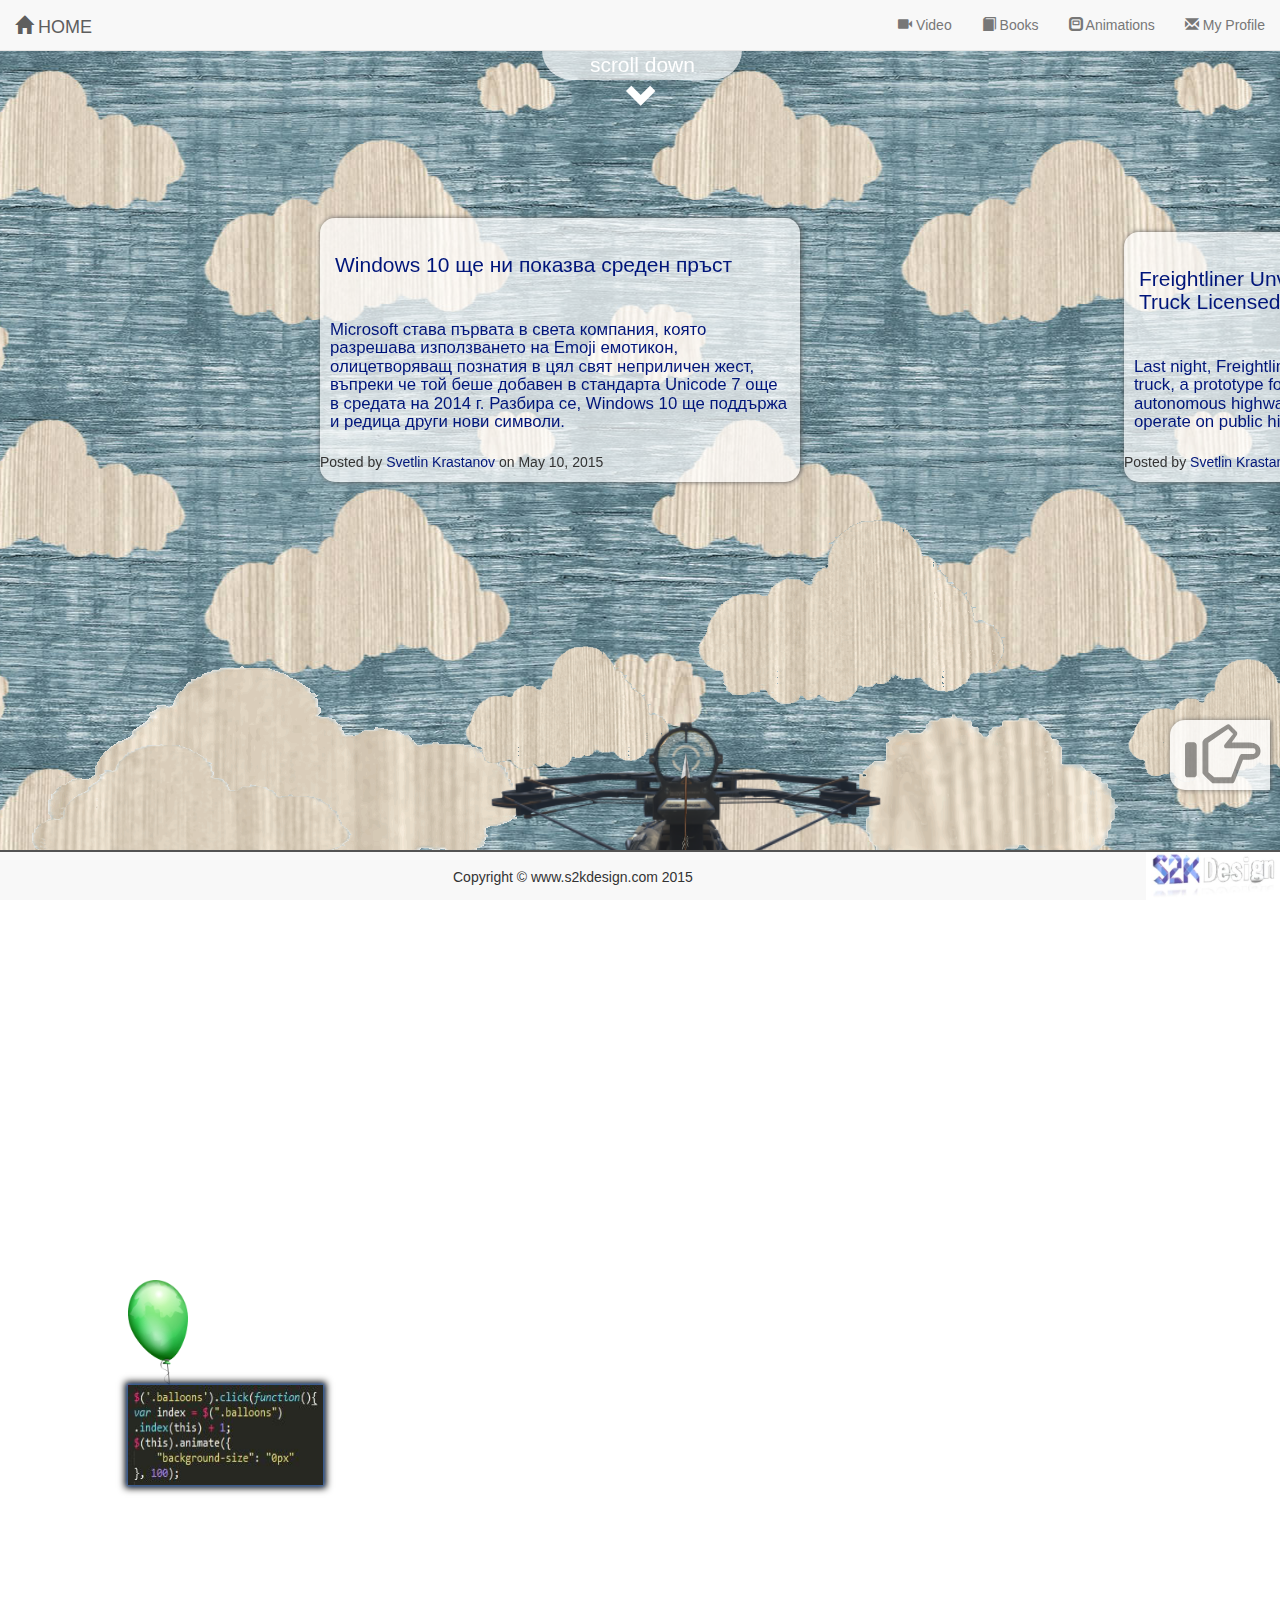
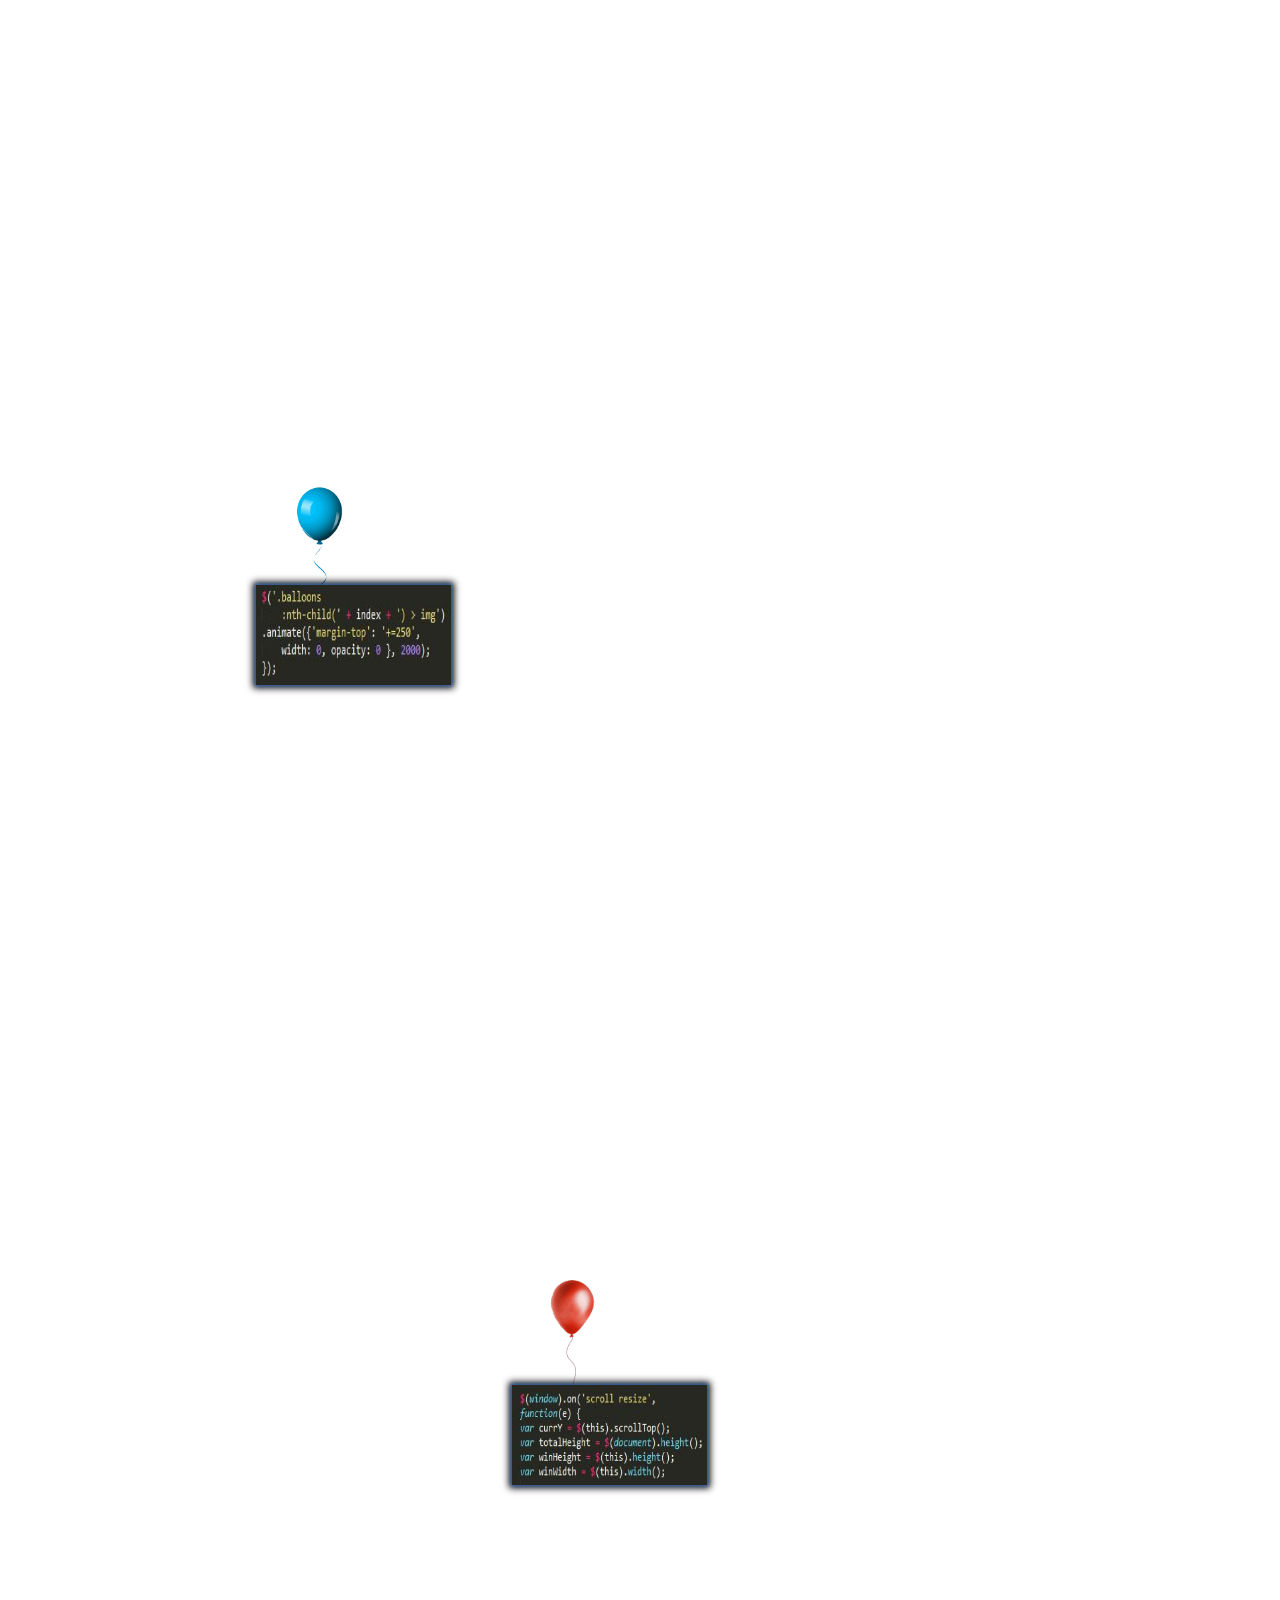
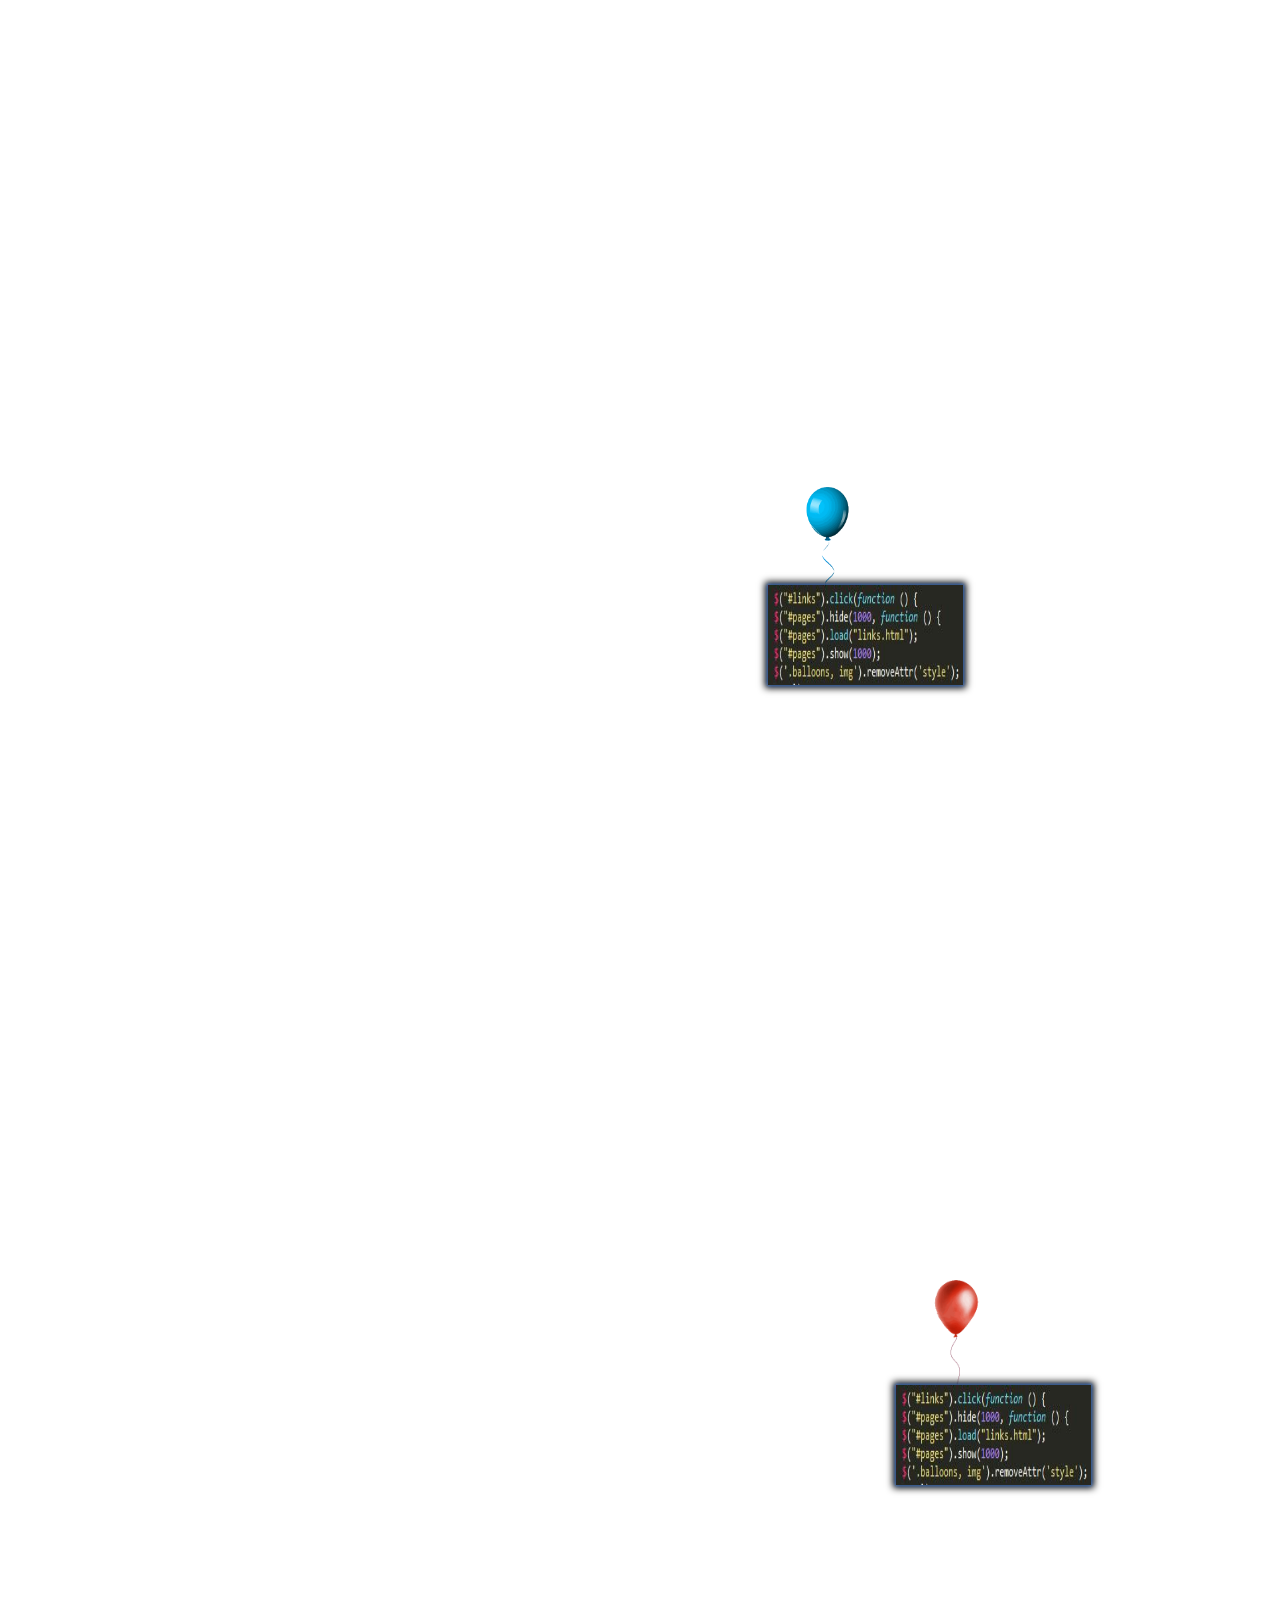
<file: SiteScrollDownEffect/index.html>
﻿<!DOCTYPE html>
<html>

<head prefix="og: http://ogp.me/ns#">
    <meta charset="utf-8">
    <meta http-equiv="X-UA-Compatible" content="IE=edge">
    <meta name="viewport" content="width=device-width, initial-scale=1">
    <title>s2kdesign.com</title>
    <link rel="shortcut icon" href="favicon.ico" />
    <meta http-equiv="X-Clacks-Overhead" content="GNU Terry Pratchett" />
    <!-- for IE and win -->
    <meta name="application-name" content="s2kdesign.com" />
    <meta name="msapplication-config" content="browserconfig.xml" />

    <!-- for Google -->
    <meta name="description" content="If you are interested in programming or just want to learn something about how the internet works , maybe this page is for you . A blog with resources such as books and videos related to programming ." />
    <meta name="keywords" content="CSS, Html, php5, csharp, C#, visual studio, .net, asp.net, svetlin, krastanov, svetlin krastanov, php, video, лекции, книги, javascript" />
    <meta name="author" content="Светлин Кръстанов" />
    <!-- for Facebook -->
    <meta property="og:title" content="www.s2kdesign.com" />
    <meta property="og:type" content="article" />
    <meta property="og:image" content="http://s2kdesign.com/images/sociallogomenu.jpg" />
    <meta property="og:url" content="http://s2kdesign.com/" />
    <meta property="og:description" content="If you are interested in programming or just want to learn something about how the internet works , maybe this page is for you . A blog with resources such as books and videos related to programming ." />
    <!-- for Twitter -->
    <meta name="twitter:card" content="summary" />
    <meta name="twitter:title" content="www.s2kdesign.com" />
    <meta name="twitter:description" content="If you are interested in programming or just want to learn something about how the internet works , maybe this page is for you . A blog with resources such as books and videos related to programming ." />
    <meta name="twitter:image" content="http://s2kdesign.com/images/sociallogomenu.jpg" />

    <link rel="stylesheet" href="css/style.min.css" />
    <link href="css/bootstrap.min.css" rel="stylesheet" />
</head>

<body>
    <!-- Navigation -->
    <nav class="navbar navbar-default navbar-custom navbar-fixed-top">
        <div class="container-fluid">
            <!-- Brand and toggle get grouped for better mobile display -->
            <div class="navbar-header page-scroll">
                <button type="button" class="navbar-toggle" data-toggle="collapse" data-target="#bs-example-navbar-collapse-1">
                    <span class="sr-only">Toggle navigation</span>
                    <span class="icon-bar"></span>
                    <span class="icon-bar"></span>
                    <span class="icon-bar"></span>
                </button>
                <a id="news" class="navbar-brand" href="#"><span class="glyphicon glyphicon-home buttons-header-glyph"></span> HOME</a>
            </div>

            <!-- Collect the nav links, forms, and other content for toggling -->
            <div class="collapse navbar-collapse" id="bs-example-navbar-collapse-1">
                <ul class="nav navbar-nav navbar-right">
                    <li>
                        <a href="#" id="clips"><span class="glyphicon glyphicon-facetime-video buttons-header-glyph"></span><span class="buttons-header"> Video</span></a>
                    </li>
                    <li>
                        <a href="#" id="books"><span class="glyphicon glyphicon-book buttons-header-glyph"></span><span class="buttons-header"> Books</span></a>
                    </li>
                    <li>

                        <a href="animations/index.html"><span class="glyphicon glyphicon-modal-window buttons-header-glyph"></span><span class="buttons-header"> Animations</span></a>
                    </li>

                    <li>
                        <a href="profile/index.html"><span class="glyphicon glyphicon-envelope buttons-header-glyph"></span><span class="buttons-header"> My Profile</span></a>
                    </li>
                </ul>
            </div>
            <!-- /.navbar-collapse -->
        </div>
        <!-- /.container -->
    </nav>

    <div class="scrollDown"><span id="scrollButton"><span>scroll down</span><span class="glyphicon glyphicon-chevron-down"></span></span> </div>

    <div class="crossbow"><img src="images/crossbow1.png" alt="crossbow s2kdesign" /> <div class="arrow"></div></div>
    <div class="horizon scroll">

        <img src="images/clouds/scroll1.png" alt="" />
    </div>
    <div class="allBalloons">
        <div class="balloons ballonOne">
            <img src="images/scripts/ballons_parrent.JPG" />
        </div>
        <div class="balloons ballonTwo">
            <img src="images/scripts/ballons_child.JPG" />
        </div>
        <div class="balloons ballonTree">
            <img src="images/scripts/jinvert.JPG" />
        </div>
        <div class="balloons ballonFour">
            <img src="images/scripts/page.JPG" />
        </div>
        <div class="balloons ballonFive">
            <img src="images/scripts/page.JPG" />
        </div>
    </div>
    <div class="middle scroll">
        <div id="pages">
            <div class="post-preview">
                <a href="post.html">
                    <h2 class="post-title">
                        Windows 10 ще ни показва среден пръст
                    </h2>
                    <h3 class="post-subtitle">
                        Microsoft става първата в света компания, която разрешава използването на Emoji емотикон, олицетворяващ познатия в цял свят неприличен жест, въпреки че той беше добавен в стандарта Unicode 7 още в средата на 2014 г. Разбира се, Windows 10 ще поддържа и редица други нови символи.
                    </h3>
                </a>
                <p class="post-meta">Posted by <a href="#">Svetlin Krastanov</a> on May 10, 2015</p>
            </div>

            <div class="post-preview">
                <a href="http://spectrum.ieee.org/cars-that-think/transportation/self-driving/freightliner-unveils-first-autonomous-semitruck-licensed-to-drive-itself-on-highways">
                    <h2 class="post-title">
                        Freightliner Unveils First Autonomous Semi-Truck Licensed to Drive Itself on Highways
                    </h2>
                    <h3 class="post-subtitle">
                        Last night, Freightliner introduced the world to its Inspiration truck, a prototype for the first semi-truck capable of fully autonomous highway driving that's been officially licensed to operate on public highways in Nevada.
                    </h3>
                </a>
                <p class="post-meta">Posted by <a href="#">Svetlin Krastanov</a> on May 8, 2015</p>
            </div>

            <div class="post-preview">
                <a href="http://smartnews.bg/microsoft-%D0%BE%D1%87%D0%B0%D0%BA%D0%B2%D0%B0-windows-10-%D0%B4%D0%B0-%D0%B1%D1%8A%D0%B4%D0%B5-%D0%BD%D0%B0-1-%D0%BC%D0%BB%D1%80%D0%B4-%D1%83%D1%81%D1%82%D1%80%D0%BE%D0%B9%D1%81%D1%82%D0%B2%D0%B0/">
                    <h2 class="post-title">
                        Майкрософт къртят мивки от всякъде. Безплатни системи, с безплатни ъпдейти и покриване на огромна част от пазара.
                    </h2>
                    <h3 class="post-subtitle">
                        Microsoft има големи надежди за Windows 10 и иска новата версия на операционната система да бъде най-успешната до момента. Днес Тери Майерсън заяви, че Microsoft иска да види Windows 10 на 1 млрд. устройства в рамките на следващите две или три години след пускането й.
                    </h3>
                </a> 
                <p class="post-meta">Posted by <a href="#">Svetlin Krastanov</a> on May 6, 2015</p>
            </div>

            <div class="post-preview">
                <a href="http://nauka.offnews.bg/news/%D0%9D%D0%BE%D0%B2%D0%B8%D0%BD%D0%B8_1/%D0%9D%D0%90%D0%A1%D0%90-%D1%83%D1%81%D0%BF%D0%B5%D1%88%D0%BD%D0%BE-%D0%B5-%D1%82%D0%B5%D1%81%D1%82%D0%B2%D0%B0%D0%BB%D0%B0-%D0%B8-%D0%B2%D1%8A%D0%B2-%D0%B2%D0%B0%D0%BA%D1%83%D1%83%D0%BC-%D0%BD%D0%B5%D0%B2%D1%8A%D0%B7%D0%BC%D0%BE%D0%B6%D0%BD%D0%B8%D1%8F-%D0%B4%D0%B2%D0%B8%D0%B3%D0%B0%D1%82%D0%B5%D0%BB-EmDrive_10040.html">
                    <h2 class="post-title">
                        Пичовете от НАСА счупиха физиката, с концепцията за "Warp" двигател - деформиращ пространство-времето двигател... Само преди няколко дни обявиха че очакват да намерят извънземен живот до 2025, като първото търсене ще е през 2021 година, а сега дори показаха че са го взели съвсем на сериозно.
                    </h2>
                    <h3 class="post-subtitle">
                        НАСА успешно е тествала и във вакуум "невъзможния" двигател EmDrive
                    </h3>
                </a>
                <p class="post-meta">Posted by <a href="#">Svetlin Krastanov</a> on May 4, 2015</p>
            </div>
        </div>
        <img src="images/clouds/scroll1.png" alt="" />
    </div>


    <div class="front scroll">
        <img src="images/clouds/scroll1.png" alt="" />
    </div>

    <div id="arrowLeft" class="glyphicon glyphicon-hand-left"></div>
    <div id="arrowRight" class="glyphicon glyphicon-hand-right"></div>

    <div class="footer">
        <span class="social-icons" >
           
        </span>
        <p>Copyright &copy; www.s2kdesign.com 2015</p>
        <img src="images/logo.jpg" alt="s2kdesign" />
    </div>
    <!--Script Jquery-->
    <script src="https://ajax.googleapis.com/ajax/libs/jquery/1.11.2/jquery.min.js"></script>
    <!--Script horizontal nav-->
    <script type="text/javascript" src="js/jquery.jInvertScroll.js"></script>
    <!--Script menu click-->
    <script src="js/changepage.js"></script>
    <script type="text/javascript">
        (function ($) {
            $.jInvertScroll(['.scroll'],        // an array containing the selector(s) for the elements you want to animate
                {
                    height: 6000,                   // optional: define the height the user can scroll, otherwise the overall length will be taken as scrollable height
                    onScroll: function (percent) {   //optional: callback function that will be called when the user scrolls down, useful for animating other things on the page
                        console.log(percent);
                        if (percent > 0.200) {

                        }
                        else {

                        }

                        if (percent > 0.755) {
                            $("#arrowLeft").fadeIn();
                            $("#arrowRight").fadeOut();
                            $("#scrollButton").fadeOut(function () {
                                $(this).replaceWith('<span id="scrollButton"><span>scroll up</span><span class="glyphicon glyphicon-chevron-up"></span></span>')
                            });
                        }
                        else {
                            $("#arrowRight").fadeIn();
                            $("#arrowLeft").fadeOut();
                            $("#scrollButton").fadeIn(function () {
                                $(this).replaceWith('<span id="scrollButton"><span>scroll down</span><span class="glyphicon glyphicon-chevron-down"></span></span>')
                            });
                        }
                    }
                });
        }(jQuery));
    </script>
    <script>
        (function (i, s, o, g, r, a, m) {
            i['GoogleAnalyticsObject'] = r; i[r] = i[r] || function () {
                (i[r].q = i[r].q || []).push(arguments)
            }, i[r].l = 1 * new Date(); a = s.createElement(o),
            m = s.getElementsByTagName(o)[0]; a.async = 1; a.src = g; m.parentNode.insertBefore(a, m)
        })(window, document, 'script', '//www.google-analytics.com/analytics.js', 'ga');

        ga('create', 'UA-55882898-1', 'auto');
        ga('send', 'pageview');

    </script>
    <script src="js/bootstrap.min.js"></script>

</body>

</html>
</file>
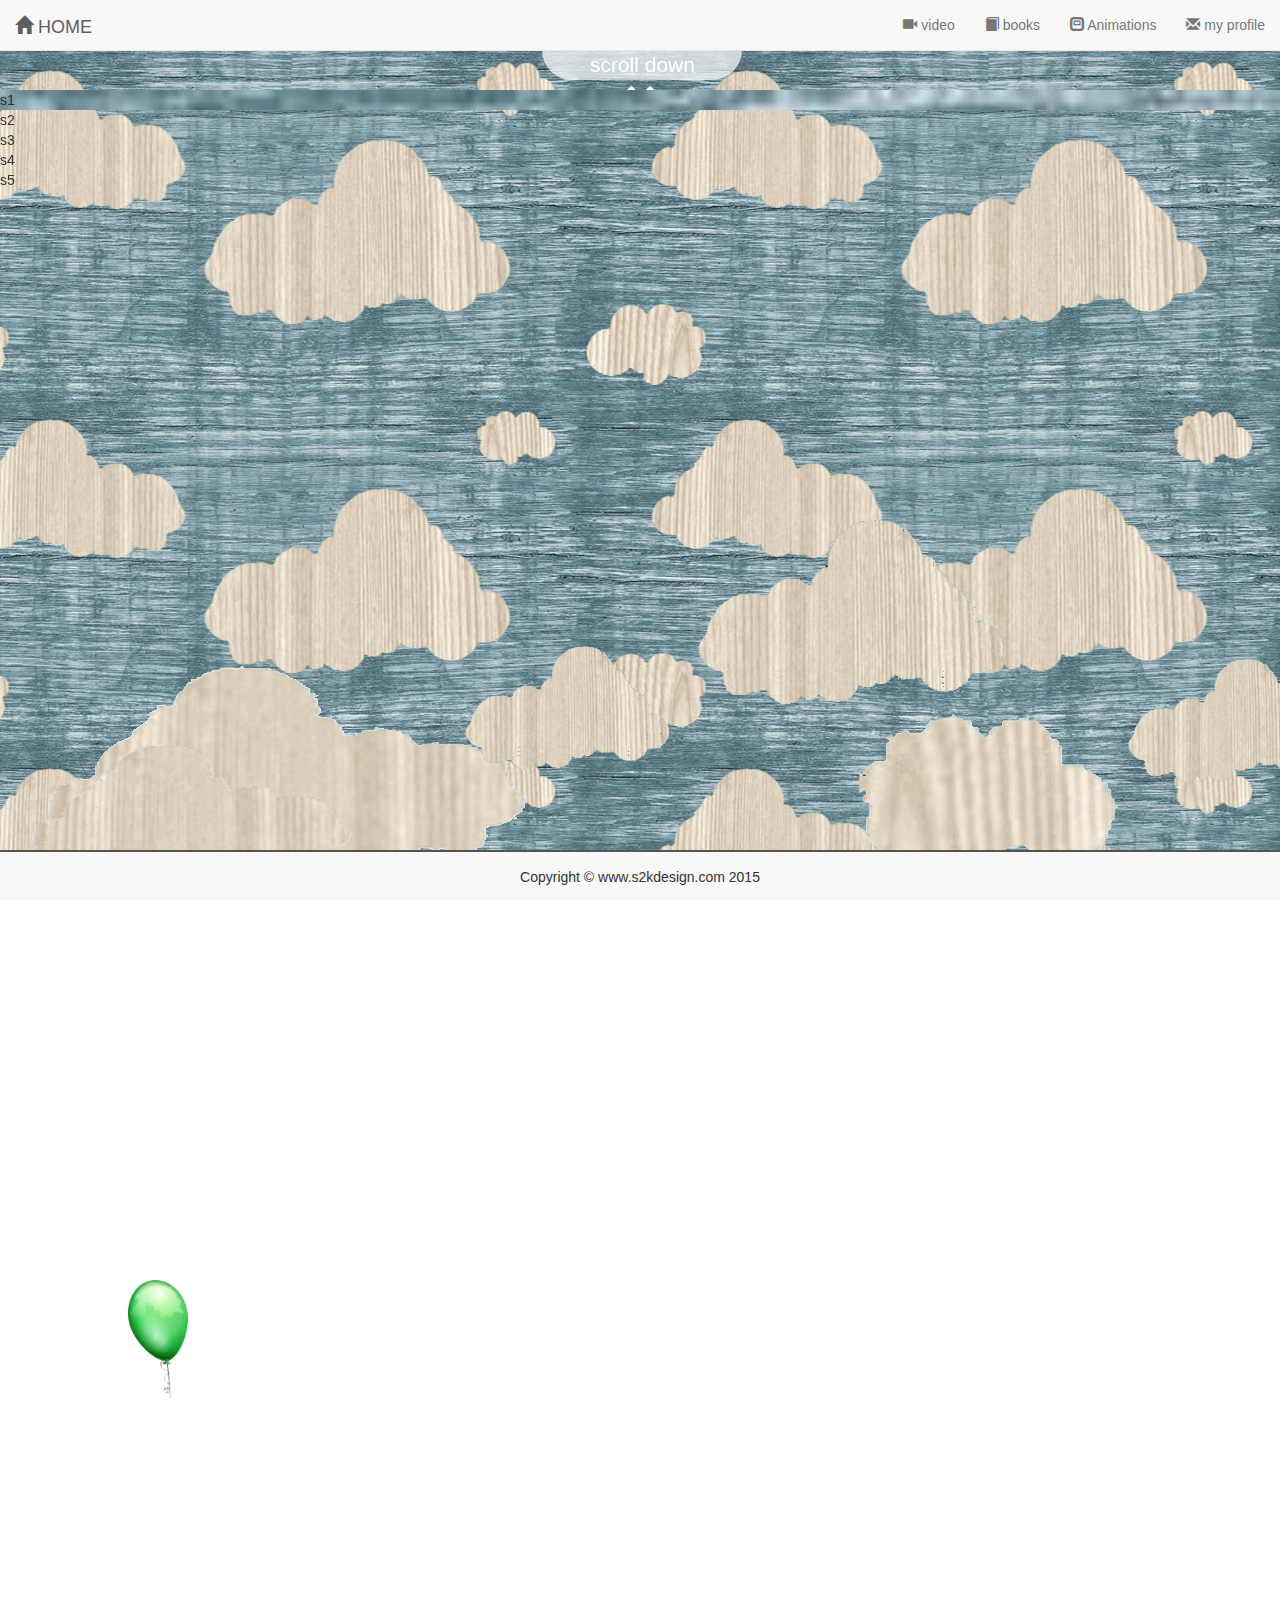
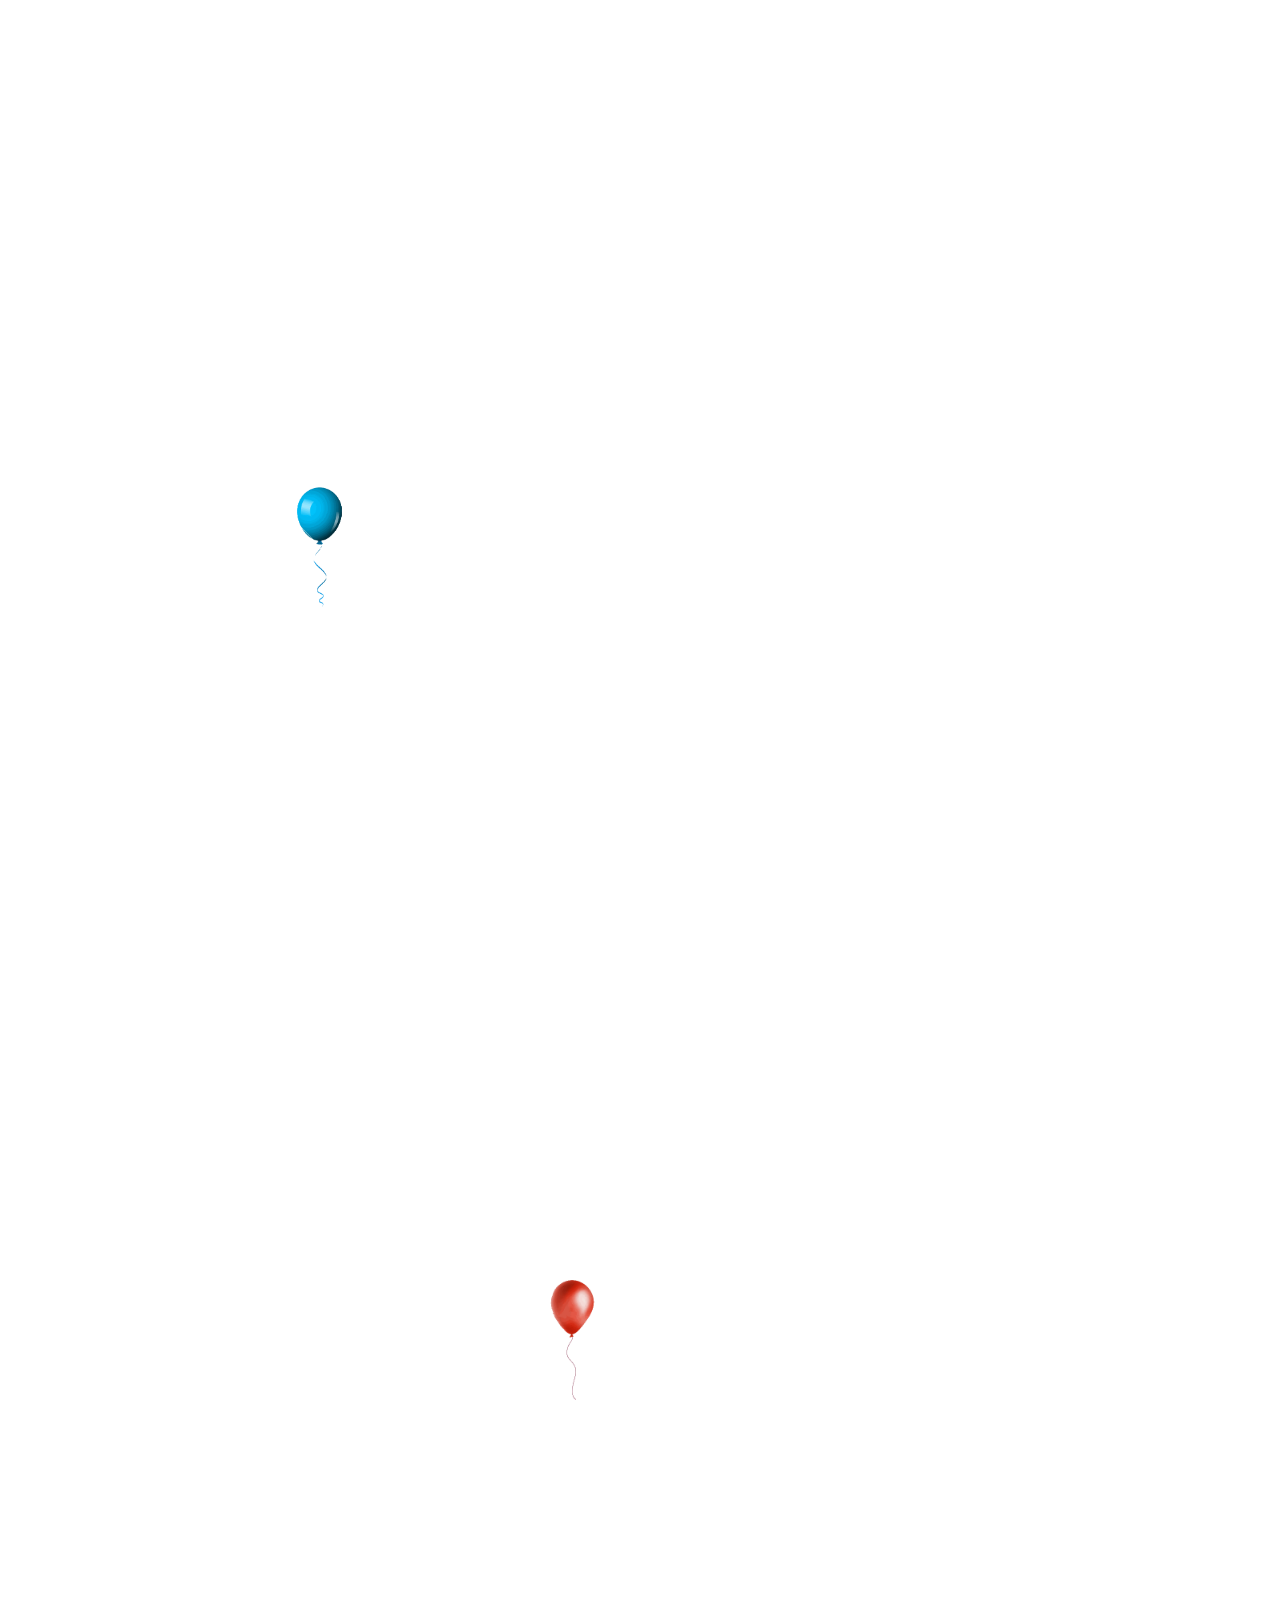
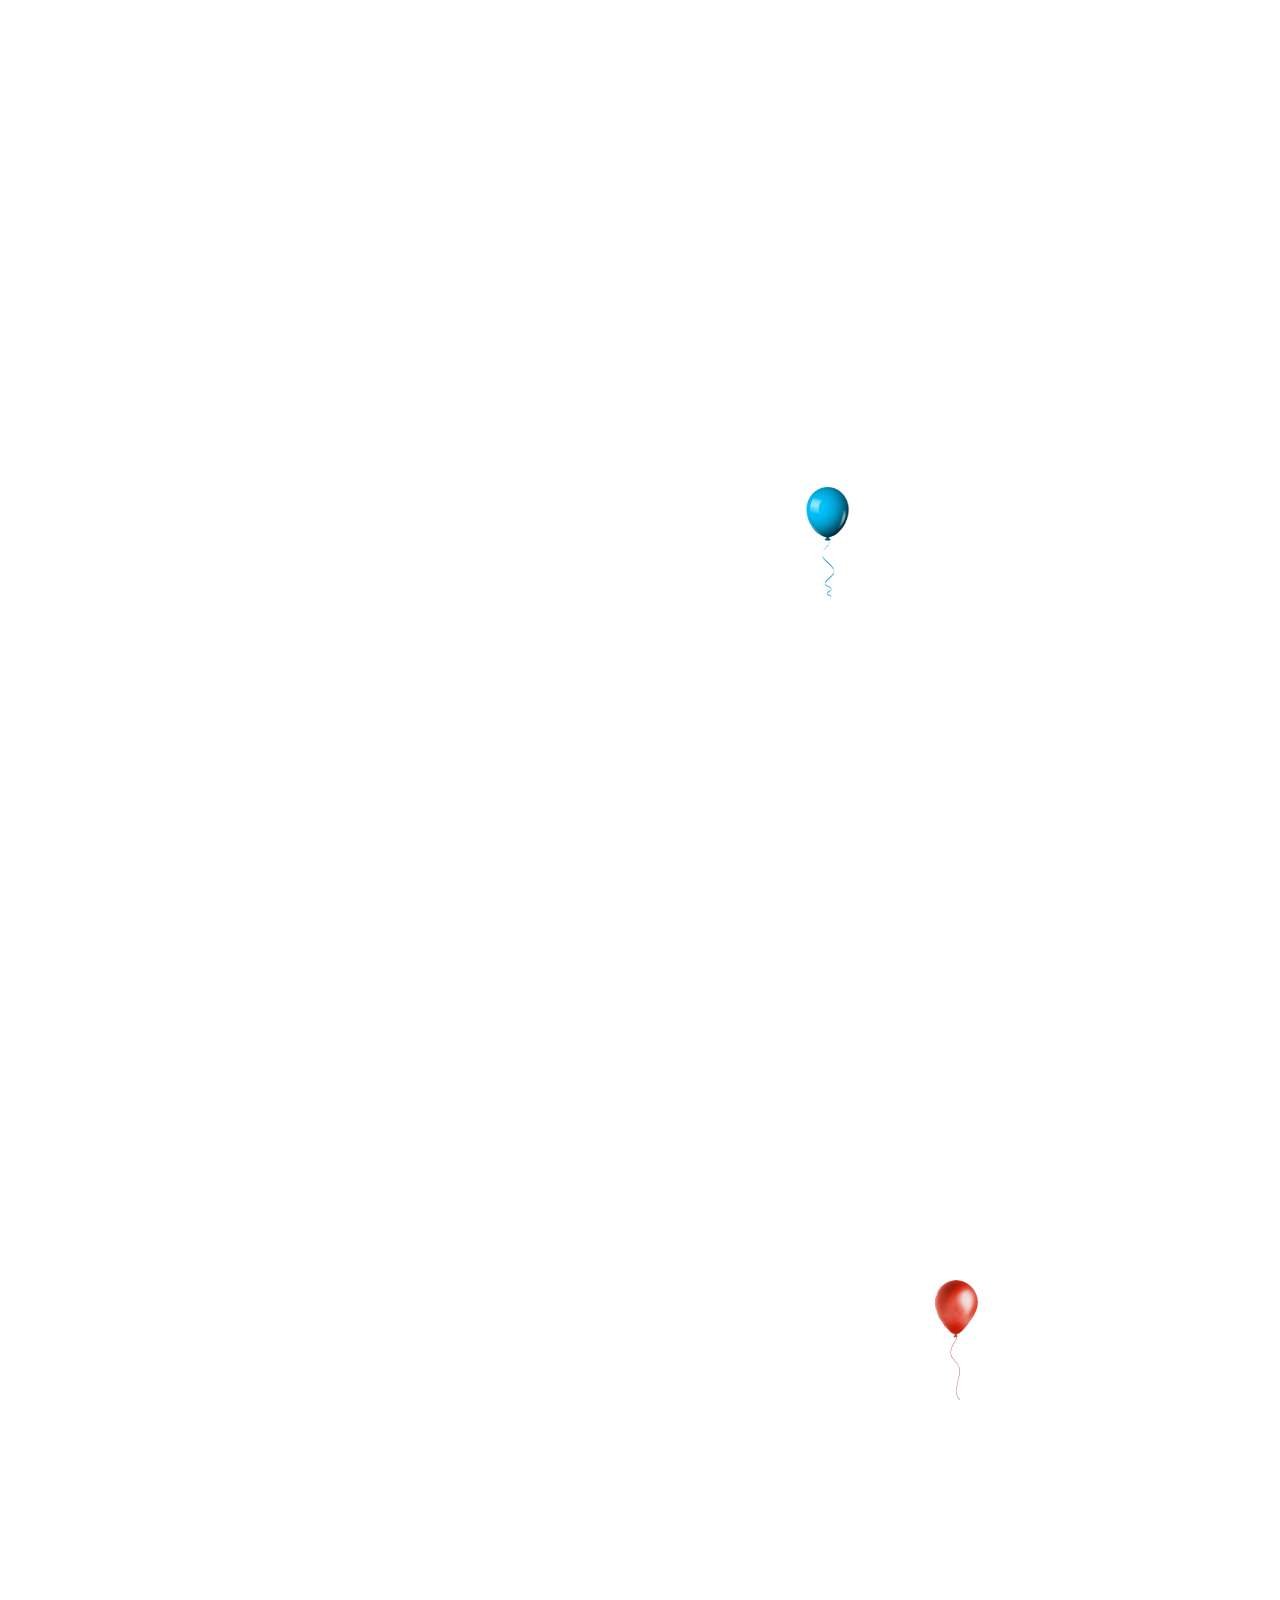
<file: SiteScrollDownEffect/testIndex.html>
﻿<!DOCTYPE html>
<html>

<head prefix="og: http://ogp.me/ns#">
    <meta charset="utf-8">
    <meta http-equiv="X-UA-Compatible" content="IE=edge">
    <meta name="viewport" content="width=device-width, initial-scale=1">
    <title>s2kdesign.com</title>
       <link rel="stylesheet" href="css/style.min.css" />
    <link href="css/bootstrap.min.css" rel="stylesheet" />
</head>

<body>
    <!-- Navigation -->
    <nav class="navbar navbar-default navbar-custom navbar-fixed-top">
        <div class="container-fluid">
            <!-- Brand and toggle get grouped for better mobile display -->
            <div class="navbar-header page-scroll">
                <button type="button" class="navbar-toggle" data-toggle="collapse" data-target="#bs-example-navbar-collapse-1">
                    <span class="sr-only">Toggle navigation</span>
                    <span class="icon-bar"></span>
                    <span class="icon-bar"></span>
                    <span class="icon-bar"></span>
                </button>
                <a id="news" class="navbar-brand" href="#"><span class="glyphicon glyphicon-home buttons-header-glyph"></span> HOME</a>
            </div>

            <!-- Collect the nav links, forms, and other content for toggling -->
            <div class="collapse navbar-collapse" id="bs-example-navbar-collapse-1">
                <ul class="nav navbar-nav navbar-right">
                    <li>
                        <a href="#" id="clips"><span class="glyphicon glyphicon-facetime-video buttons-header-glyph"></span><span class="buttons-header"> video</span></a>
                    </li>
                    <li>
                        <a href="#" id="books"><span class="glyphicon glyphicon-book buttons-header-glyph"></span><span class="buttons-header"> books</span></a>
                    </li>
                    <li>

                        <a href="animations/index.html"><span class="glyphicon glyphicon-modal-window buttons-header-glyph"></span><span class="buttons-header"> Animations</span></a>
                    </li>

                    <li>
                        <a href="profile/index.html"><span class="glyphicon glyphicon-envelope buttons-header-glyph"></span><span class="buttons-header"> my profile</span></a>
                    </li>
                </ul>
            </div>
            <!-- /.navbar-collapse -->
        </div>
        <!-- /.container -->
    </nav>

    <div class="scrollDown"><span id="scrollButton"><span>scroll down</span><span class="glyphicon glyphicon-chevron-down"></span></span> </div>

    <div class="horizon scroll">

        <img src="images/clouds/scroll1.png" alt="" />
    </div>
    <div class="balloons ballonOne"></div>
    <div class="balloons ballonTwo"></div>
    <div class="balloons ballonTree"></div>
    <div class="balloons ballonFour"></div>
    <div class="balloons ballonFive"></div>

    <div class="middle scroll">
        <div id="pages">

            <div style="background-size: 125%; background-image: url(images/bg.jpg)">s1</div>
            <div>s2</div>
            <div>s3</div>
            <div>s4</div>
            <div>s5</div>



        </div>
     
           <img src="images/clouds/scroll1.png" alt="" />

    </div>


    <div class="front scroll">
        <img src="images/clouds/scroll1.png" alt="" />
    </div>

    <div class="footer"><p>Copyright &copy; www.s2kdesign.com 2015</p></div>
    <!--Script Jquery-->
    <script src="https://ajax.googleapis.com/ajax/libs/jquery/1.11.2/jquery.min.js"></script>
    <!--Script horizontal nav-->
    <script type="text/javascript" src="js/jquery.jInvertScroll.js"></script>
    <!--Script menu click-->
    <script src="js/changepage.js"></script>
    <script type="text/javascript">
        (function ($) {

            $.jInvertScroll(['.scroll'],        // an array containing the selector(s) for the elements you want to animate
                {
                    height: 6000,                   // optional: define the height the user can scroll, otherwise the overall length will be taken as scrollable height
                    onScroll: function (percent) {   //optional: callback function that will be called when the user scrolls down, useful for animating other things on the page
                        console.log(percent);
                        if (percent > 0.755) {
                            $("#scrollButton").fadeOut(function () {
                                $(this).replaceWith('<span id="scrollButton"><span>scroll up</span><span class="glyphicon glyphicon-chevron-up"></span></span>')
                            });
                            //$(".scrollDown").replaceWith('<div class="scrollDown"> scroll down<span class="glyphicon glyphicon-chevron-down"></span></div>');

                        }
                        else {

                            $("#scrollButton").fadeIn(function () {
                                $(this).replaceWith('<span id="scrollButton"><span>scroll down</span><span class="glyphicon glyphicon-chevron-down"></span></span>')

                            });

                            //$(".scrollDown").replaceWith('<div class="scrollDown"> scroll up<span class="glyphicon glyphicon-chevron-down"></span></div>');
                        }
                    }
                });
        }(jQuery));
    </script>

    <script src="js/bootstrap.min.js"></script>

</body>
</html>
</file>
<file: SiteScrollDownEffect/css/style.min.css>
﻿body{overflow-x:hidden;background-attachment:fixed;background-image:url("../images/bg.jpg");background-position:top;background-repeat:repeat;font-size:24px;padding:0;margin:0;font-family:Arial,sans-serif}.navbar{z-index:2000 !important}.scroll{position:fixed;bottom:0;left:0}.arrow{z-index:10000;position:absolute;top:20%;left:46%;width:100px;height:100px;background-image:url('../images/arrow.png');background-size:contain;background-repeat:no-repeat}.crossbow{z-index:9999;position:fixed;top:88%;width:400px;left:38%}.crossbow img{width:100%}.horizon{z-index:100;width:3000px}.scrollDown{position:fixed;top:50px;color:#fff;width:200px;height:30px;right:42%;text-align:center;background-color:rgba(255,255,255,.7);border-radius:0 0 50px 50px;font-size:1.5em}.scrollDown .glyphicon{display:block;font-size:1.5em}.middle{top:10%;z-index:1500;width:4000px}.middle>img{z-index:900;width:100%;left:0;bottom:0;position:absolute}.front{z-index:1000;width:6000px}.balloons{margin-top:600px;position:relative;width:150px;height:200px;margin-left:10%;z-index:1601}.balloons img{-webkit-box-shadow:0 0 3px 1px rgba(56,114,201,.89),0 0 4px 2px #f2f2f2 inset,0 0 7px 3px #000;box-shadow:0 0 3px 1px rgba(56,114,201,.89),0 0 4px 2px #f2f2f2 inset,0 0 7px 3px #000;margin-top:70%;height:50%;width:130%}.balloons:hover{cursor:crosshair}.ballonOne{margin-top:100%;background-image:url(../images/clouds/ballon.png);background-size:40%;background-repeat:no-repeat}.ballonTwo{margin-left:20%;background-image:url(../images/clouds/ballon1.png);background-size:85%;background-repeat:no-repeat}.ballonTree{margin-left:40%;background-image:url(../images/clouds/ballon2.png);background-size:80%;background-repeat:no-repeat}.ballonFour{margin-left:60%;background-image:url(../images/clouds/ballon1.png);background-size:80%;background-repeat:no-repeat}.ballonFive{margin-left:70%;background-image:url(../images/clouds/ballon2.png);background-size:80%;background-repeat:no-repeat}.post-preview{-moz-box-shadow:#535353 1px 0 5px;-webkit-box-shadow:#535353 1px 0 5px;box-shadow:#535353 1px 0 5px;display:inline-block;position:relative;z-index:1000;width:12%;margin-top:1%;margin-left:8%;-ms-text-justify:inherit;text-justify:inherit;background-color:rgba(255,255,255,.7);border-radius:15px}.post-preview a{color:#00157a}.post-preview a .post-title{padding:15px}.post-preview a .post-subtitle{padding:10px}.post-preview a h2{font-size:1.5em}.post-preview a h3{font-size:1.2em}.post-preview a:hover{color:#343c64;text-decoration:none}.post-preview a:active{text-decoration:none}.post-preview a:link{text-decoration:none}.post-preview a:visited{text-decoration:none}#arrowLeft,#arrowRight{position:fixed;text-align:center;color:gray;top:85%;margin-bottom:150px;z-index:2000;font-size:5em;padding-left:15px;padding-right:15px;-moz-box-shadow:#535353 1px 0 5px;-webkit-box-shadow:#535353 1px 0 5px;box-shadow:#535353 1px 0 5px;background-color:#fff;opacity:.8;cursor:pointer;-moz-transition:.2s ease-in-out;-o-transition:.2s ease-in-out;-webkit-transition:.2s ease-in-out;transition:.2s ease-in-out}#arrowLeft{display:none;left:10px;border-radius:0 15px 15px 0}#arrowLeft:hover{color:#ff7f50}#arrowRight{right:10px;border-radius:15px 0 0 15px}#arrowRight:hover{color:#ff7f50}.footer{border-top:solid 2px #535353;z-index:11999;position:fixed;bottom:0;left:0;width:100%;height:50px;background-color:#f8f8f8;text-align:center}.footer p{margin-top:15px;display:inline-block}.footer img{float:right;height:100%}.clips-preview{display:inline-block;position:relative;z-index:200;height:500px;width:800px;margin-left:8%}.clips-preview>iframe{width:100%;height:100%}.button-video-play{display:inline;position:relative;z-index:200;margin-left:10%}#page-menu-books{position:fixed;bottom:50px;left:12.9%;background-color:rgba(255,255,255,.8);z-index:25000;font-size:24px;width:250px;text-align:center;border-radius:10px}#page-menu-books button{margin:15px}.books{top:40px;position:absolute;vertical-align:top;width:100%;z-index:20000}.book{background-color:rgba(255,255,255,.8);border-radius:15px;text-align:center;width:400px;margin-left:5%;display:inline-block;vertical-align:inherit;margin-top:0}.book img{width:100%;height:250px}
</file>
